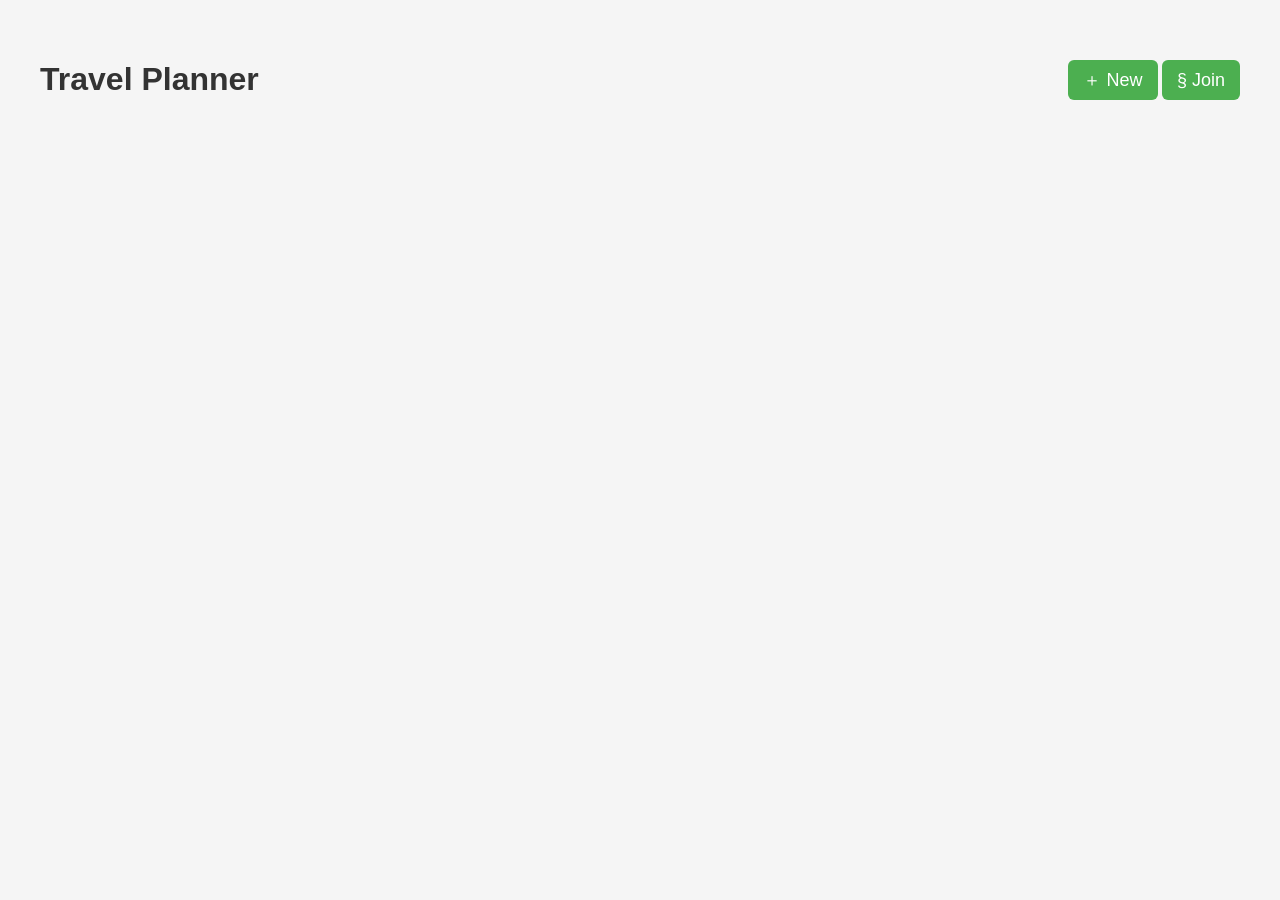
<file: index.html>
<!DOCTYPE html>
<html>
<head>
<title>Travel Planner</title>
<link rel="stylesheet" href="css/index.css">
</head>

<body>

<header>
<h1>Travel Planner</h1>
<div>
  <a href="creator.html" class="newBtn">＋ New</a>
  <a href="planning.html" class="newBtn">§ Join</a>
</div>

</header>

<div id="planningGrid"></div>

<script src="js/storage.js"></script>

<script>

let plannings = getPlannings()
let html = ""

plannings.forEach((p,i)=>{

html += `
<div class="card">
  <div class="cardText">
    <h3>${p.name}</h3>

    <p class="datetime">
      Arrival: 
      ${new Date(p.arrival).toLocaleDateString()} - ${p.arrivalTime || "--:--"}
    </p>
    <p class="datetime">
      Departure: 
      ${new Date(p.departure).toLocaleDateString()} - ${p.departureTime || "--:--"}
    </p> 

  </div>

  <div class="icons">
    <span onclick="viewPlanning(${i})">👁️</span>
    <span onclick="editPlanning(${i})">✏️</span>
    <span onclick="deletePlanning(${i})">🗑️</span>
  </div>
</div>
`
})

document.getElementById("planningGrid").innerHTML = html

function viewPlanning(i){

localStorage.setItem("currentPlanning", i)
localStorage.setItem("mode", "view")

window.location.href="planning.html"

}

function editPlanning(i){

localStorage.setItem("currentPlanning", i)
localStorage.setItem("mode", "edit")

window.location.href="planning.html"

}

function deletePlanning(i){

let plannings = getPlannings()

if(confirm("Vuoi eliminare questo planning?")){

plannings.splice(i,1)
savePlannings(plannings)

location.reload()

}

}

</script>

</body>
</html>
</file>
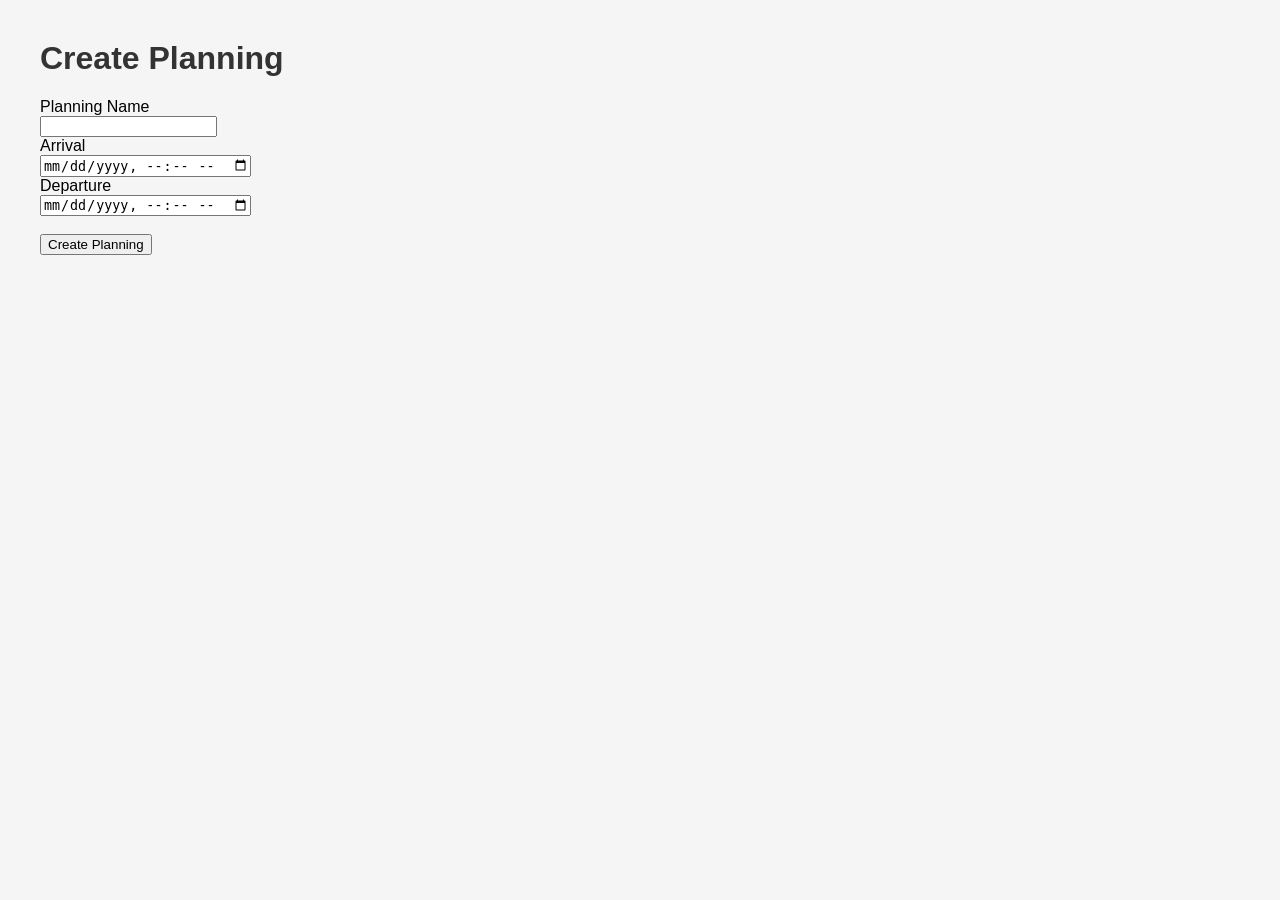
<file: creator.html>
<!DOCTYPE html>
<html>
<head>
<title>Create Planning</title>
<link rel="stylesheet" href="css/index.css">
</head>
<body>
<h1>Create Planning</h1>
<div>
<label>Planning Name</label><br>
<input type="text" id="name">
</div>
<div>
<label>Arrival</label><br>
<input type="datetime-local" id="arrival">
</div>
<div>
<label>Departure</label><br>
<input type="datetime-local" id="departure">
</div>
<br>
<button onclick="createPlanning()">Create Planning</button>
<script src="js/storage.js"></script>
<script>
function createPlanning(){
  let name = document.getElementById("name").value
  let arrivalRaw = document.getElementById("arrival").value
  let departureRaw = document.getElementById("departure").value
  let arrivalDate = arrivalRaw.split("T")[0]
  let arrivalTime = arrivalRaw.split("T")[1]
  let departureDate = departureRaw.split("T")[0]
  let departureTime = departureRaw.split("T")[1]
  let plannings = getPlannings()
  let planning = {
    name: name,
    arrival: arrivalDate,
    departure: departureDate,
    arrivalTime: arrivalTime,
    departureTime: departureTime,
    cells: {}
  }
  plannings.push(planning)
  savePlannings(plannings)
  localStorage.setItem("currentPlanning", plannings.length-1)
  localStorage.setItem("mode", "edit")
  window.location.href="planning.html"
}
</script>
</body>
</html>
</file>
<file: css/index.css>
body{
  font-family: Arial, sans-serif;
  margin:40px;
  background:#f5f5f5;
}

header{
  display:flex;
  justify-content:space-between;
  align-items:center;
  margin-bottom:30px;
}

h1{
  color:#333;
}

.newBtn{
  background:#4CAF50;
  color:white;
  padding:10px 15px;
  text-decoration:none;
  border-radius:6px;
  font-size:18px;
}

#planningGrid{
  display:grid;
  grid-template-columns: repeat(auto-fill, minmax(250px,1fr));
  gap:20px;
}

.card{
  background:white;
  border-radius:10px;
  padding:25px 20px;  /* un po’ più grande */
  box-shadow:0 3px 8px rgba(0,0,0,0.15);
  display:flex;
  justify-content:space-between;
  align-items:center;
}

.cardText h3{
  margin:0;
  color:#333;
}

.cardText p{
  margin:5px 0;
  color:#666;
  font-size:14px;
}

.cardText .datetime{
  display: inline-block;
  background: #87e78a;
  color: #2e6b30;
  font-weight: 600;
  font-size: 14px;
  padding: 5px 8px;
  border-radius: 5px;
  margin: 3px 5px 3px 0;
}

.icons{
  display: flex;
  flex-direction: column;
  align-items: center;
  gap: 10px;
}

.icons span{
  cursor: pointer;
  font-size: 20px;
  transition: transform 0.2s;
}

.icons span:hover{
  transform: scale(1.2);
  opacity: 0.8;
}
</file>
